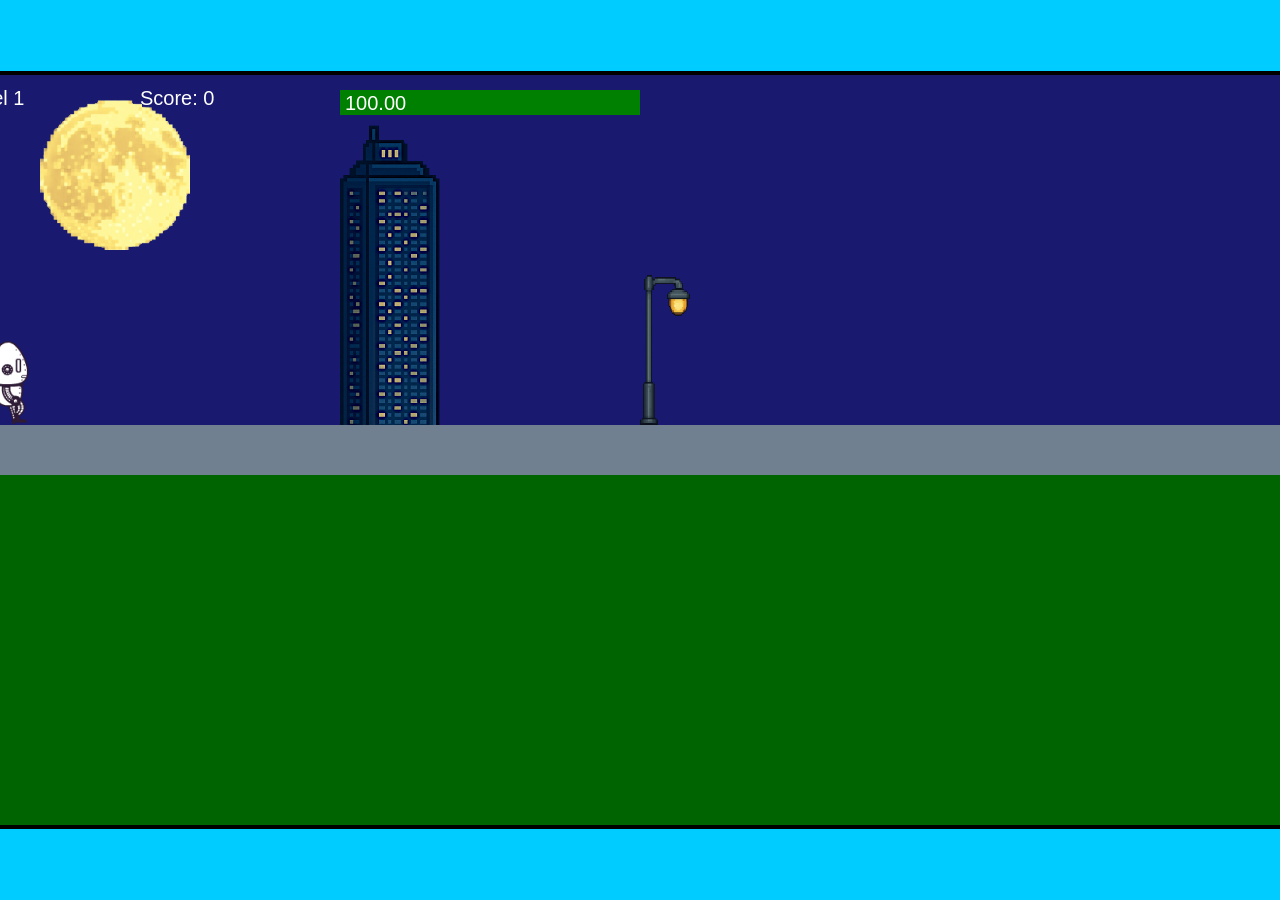
<file: fsd-projects/runtime/index.html>
<!DOCTYPE html>
<html lang="en">
  <head>
    <meta charset="UTF-8" />
    <meta name="viewport" content="width=device-width, initial-scale=1.0" />
    <title>Runtime Neo</title>
    <link rel="stylesheet" href="runtime.css" />
    <script src="https://code.jquery.com/jquery-3.1.0.js"></script>
    <script src="setup.js"></script>
    <script src="levels.js"></script>
    <script src="scenery.js"></script>
    <script src="student.js"></script>
    <script src="main.js"></script>
  </head>
  <body id="body">
    <canvas id="gameCanvas" width="1400" height="750"></canvas>
    <img id="player" src="images/halle.png" />
    <img id="projectile" src="images/projectile.png" />
    <img id="basicPlatform" src="images/interactable/basicPlatform.png" />
    <img id="spikes" src="images/interactable/spikes.png" />
    <img id="bug" src="images/interactable/bug.png" />
    <img id="healthUp" src="images/interactable/healthUp.png" />
    <img id="flag" src="images/interactable/flag.png" />
    <img id="moon" src="images/backgrounds/moon.png" />
    <img id="building" src="images/backgrounds/building.png" />
    <img id="lamp" src="images/backgrounds/lamp.png" />
  </body>
</html>
</file>
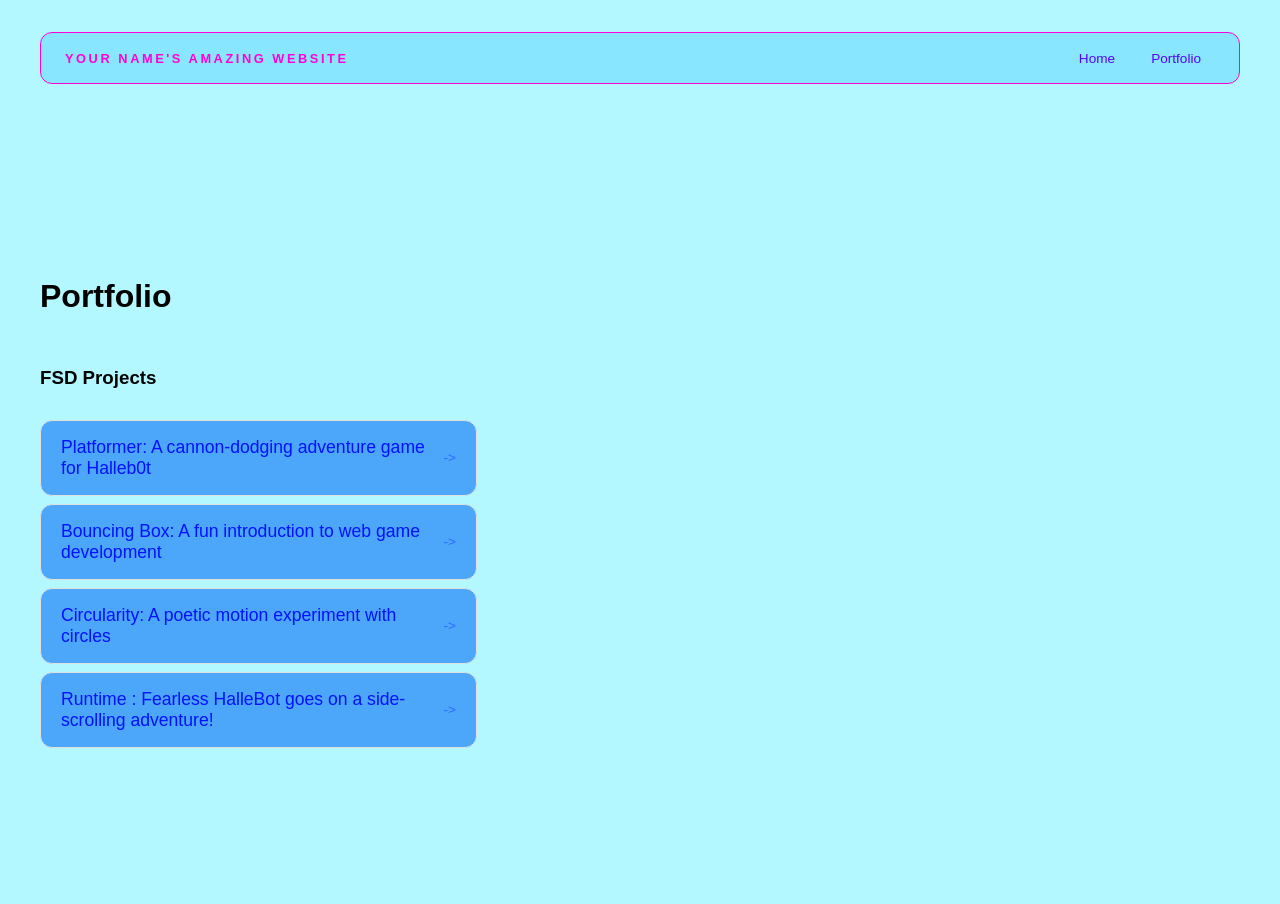
<file: portfolio.html>
<!DOCTYPE html>
<html>

<head>
  <title>Ballerina Cappuccina</title>
  <link rel="stylesheet" href="style.css" />
</head>

<body>
  <!-- All content goes here -->
  <div id="all-contents">
    <nav>
      <h1>Your Name's Amazing Website</h1>
      <ul id="nav-ul">
        <li class="nav-li">
          <a href="index.html">Home</a>
        </li>
        <li class="nav-li">
          <a href="portfolio.html">Portfolio</a>
        </li>
      </ul>

    </nav>

    <main>
      <div class="content">
        <h1>Portfolio</h1>
        <h3>FSD Projects</h3>
        <ul id="portfolio">
          <li>
            <a href="fsd-projects/platformer/">Platformer: A cannon-dodging adventure game for Halleb0t</a>
          </li>
          <li>
            <a href="fsd-projects/bouncing-box/">Bouncing Box: A fun introduction to web game development</a>
          </li>
          <li>
            <a href="fsd-projects/circularity/">Circularity: A poetic motion experiment with circles</a>
          </li>
          <li>
            <a href="fsd-projects/runtime/">Runtime : Fearless HalleBot goes on a side-scrolling adventure!</a>
          </li>
        </ul>

        <!-- ASD Projects will go here -->

      </div>

    </main>
  </div>
</body>

</html>
</file>
<file: fsd-projects/runtime/runtime.css>
/* runtime.css */
/* Styles for Runtime Neo auto-runner game */

img {
  display: none;
}

#gameCanvas {
  position: absolute;
  border: 4px solid #000;
  top: 50%;
  left: 50%;
  transform: translate(-50%, -50%);
}

body {
  margin: 0;
  background-color: #00ccff;
  font-family: Arial, sans-serif;
  text-align: center;
  overflow: hidden;
}
</file>
<file: style.css>
* {
  box-sizing: border-box;
}

body {
  margin: 0;
  background: #b3f7ff;
  color: #020202;
  font-family: "Helvetica Neue", Arial, sans-serif;
}

#all-contents {
  max-width: 1500px;
  min-height: 100vh;
  margin: 0 auto;
  padding: 32px 40px;
}


main {
  display: grid;
  grid-template-columns: minmax(220px, 1fr) minmax(420px, 1.6fr);
  align-items: center;
  min-height: calc(100vh - 160px);
  gap: clamp(32px, 5vw, 80px);
}

.sidebar {
  width: 100%;
}

.content {
  display: flex;
  flex-direction: column;
  align-items: flex-start;
  gap: 12px;
}

h2 {
  margin: 0;
  font-size: clamp(4rem, 10vw, 7rem);
  line-height: 0.9;
  font-weight: 900;
  letter-spacing: -0.04em;
  text-transform: uppercase;
  color: #0011ff;
}

.content > p {
  margin: 0;
  color: #00ccff;
  font-size: 3 rem;
  text-transform: uppercase;
  letter-spacing: 0.15em;
  line-height: 2.4;
}

#interests {
  margin-top: 32px;
  width: 100%;
}

#interests h3 {
  margin: 0 0 12px;
  font-size: 0.75rem;
  font-weight: 700;
  text-transform: uppercase;
  letter-spacing: 0.2em;
  color: #0011ff;
}

#interests ul {
  list-style: none;
  margin: 0;
  padding: 0;
  display: flex;
  flex-wrap: wrap;
  gap: 8px;
}

#interests li {
  color: #8f39ff;
  font-size: 1rem;
  font-weight: 600;
  padding: 10px 20px;
  background: #fff;
  border: 1px solid #ddd;
  border-radius: 100px;
  transition:
    background 0.25s ease,
    color 0.25s ease,
    transform 0.25s ease;
  cursor: default;
}

#interests li:hover {
  background: #1f00a7;
  color: #ae7cff;
  border-color: #000;
  transform: translateY(-2px);
}

.sidebar-img {
  width: 100%;
  max-width: 760px;
  aspect-ratio: 3 / 4;
  object-fit: cover;
  display: block;
  border-radius:16px;
  filter: grayscale(100%);
  box-shadow: 0 8px 30px rgb(255, 170, 248);
  transition:
    filter 0.4s ease,
    transform 0.4s ease,
    box-shadow 0.4s ease;
}

.sidebar-img:hover {
  filter: grayscale(0%);
  transform: translateY(-4px);
  box-shadow: 0 16px 40px rgba(225, 170, 248);
}

nav {
  display: flex;
  justify-content: space-between;
  align-items: center;
  margin-bottom: 48px;
  padding: 16px 24px;
  background: #88e7ff;
  border: 1px solid #ff00dd;
  border-radius: 12px;
}

nav h1 {
  margin: 0;
  font-size: 0.8rem;
  font-weight: 700;
  text-transform: uppercase;
  letter-spacing: 0.2em;
  color: #ff00dd;
}

#nav-ul {
  list-style: none;
  display: flex;
  gap: 8px;
  margin: 0;
  padding: 0;
}

.nav-li a {
  color: #5900fd;
  text-decoration: none;
  font-size: 0.85rem;
  font-weight: 500;
  padding: 6px 14px;
  border-radius: 8px;
  transition:
    background 0.25s ease,
    color 0.25s ease;
}

.nav-li a:hover {
  background: #ff00dd;
  color: #fd83df;
}
/* Portfolio styles */
.content h1 {
  color: black;
}

#portfolio {
  list-style: none;
  margin: 0;
  padding: 0;
  width: 100%;
  display: flex;
  flex-direction: column;
  gap: 8px;
}

#portfolio li {
  border-radius: 12px;
  overflow: hidden;
}

#portfolio a {
  display: flex;
  justify-content: space-between;
  align-items: center;
  text-decoration: none;
  color: #0011ff;
  padding: 16px 20px;
  font-size: 1.1rem;
  font-weight: 500;
  background: #4ca6fa;
  border: 1px solid #e0e0e0;
  border-radius: 12px;
  transition: background 0.25s ease, color 0.25s ease, transform 0.25s ease;
}

#portfolio a:hover {
  background: #ff00ea;
  color: #ffa3ff;
  transform: translateX(4px);
}

#portfolio a::after {
  content: "->";
  font-size: 0.85rem;
  opacity: 0.4;
  transition: opacity 0.25s ease;
  white-space: nowrap;
}

#portfolio a:hover::after {
  opacity: 1;
}
</file>
